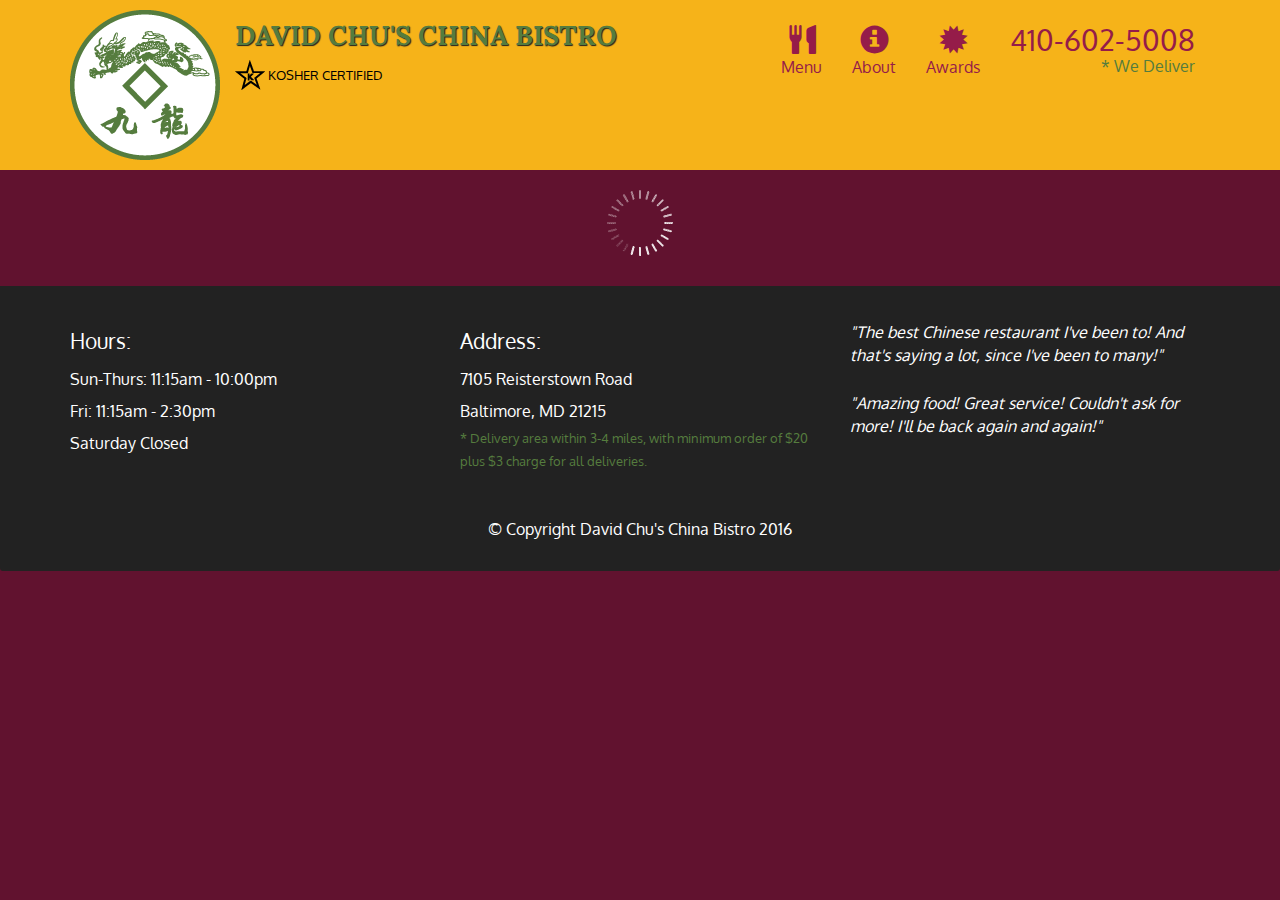
<file: assignment 5/index.html>
<!doctype html>
<html lang="en">
  <head>
    <meta charset="utf-8">
    <meta http-equiv="X-UA-Compatible" content="IE=edge">
    <meta name="viewport" content="width=device-width, initial-scale=1">
    <title>David Chu's China Bistro</title>
    <link rel="stylesheet" href="css/bootstrap.min.css">
    <link rel="stylesheet" href="css/styles.css">
    <link href='https://fonts.googleapis.com/css?family=Oxygen:400,300,700' rel='stylesheet' type='text/css'>
    <link href='https://fonts.googleapis.com/css?family=Lora' rel='stylesheet' type='text/css'>
  </head>
<body>
  <header>
    <nav id="header-nav" class="navbar navbar-default">
      <div class="container">
        <div class="navbar-header">
          <a href="index.html" class="pull-left visible-md visible-lg">
            <div id="logo-img" alt="Logo image"></div>
          </a>

          <div class="navbar-brand">
            <a href="index.html"><h1>David Chu's China Bistro</h1></a>
            <p>
              <img src="images/star-k-logo.png" alt="Kosher certification">
              <span>Kosher Certified</span>
            </p>
          </div>

          <button id="navbarToggle" type="button" class="navbar-toggle collapsed" data-toggle="collapse" data-target="#collapsable-nav" aria-expanded="false">
            <span class="sr-only">Toggle navigation</span>
            <span class="icon-bar"></span>
            <span class="icon-bar"></span>
            <span class="icon-bar"></span>
          </button>
        </div>
        
        <div id="collapsable-nav" class="collapse navbar-collapse">
           <ul id="nav-list" class="nav navbar-nav navbar-right">
            <li id="navHomeButton" class="visible-xs active">
              <a href="index.html">
                <span class="glyphicon glyphicon-home"></span> Home</a>
            </li>
            <li id="navMenuButton">
              <a href="#" onclick="$dc.loadMenuCategories();">
                <span class="glyphicon glyphicon-cutlery"></span><br class="hidden-xs"> Menu</a>
            </li>
            <li>
              <a href="#">
                <span class="glyphicon glyphicon-info-sign"></span><br class="hidden-xs"> About</a>
            </li>
            <li>
              <a href="#">
                <span class="glyphicon glyphicon-certificate"></span><br class="hidden-xs"> Awards</a>
            </li>
            <li id="phone" class="hidden-xs">
              <a href="tel:410-602-5008">
                <span>410-602-5008</span></a><div>* We Deliver</div>
            </li>
          </ul><!-- #nav-list -->
        </div><!-- .collapse .navbar-collapse -->
      </div><!-- .container -->
    </nav><!-- #header-nav -->
  </header>

  <div id="call-btn" class="visible-xs">
    <a class="btn" href="tel:410-602-5008">
    <span class="glyphicon glyphicon-earphone"></span>
    410-602-5008
    </a>
  </div>
  <div id="xs-deliver" class="text-center visible-xs">* We Deliver</div>

  <div id="main-content" class="container"></div>

  <footer class="panel-footer">
    <div class="container">
      <div class="row">
        <section id="hours" class="col-sm-4">
          <span>Hours:</span><br>
          Sun-Thurs: 11:15am - 10:00pm<br>
          Fri: 11:15am - 2:30pm<br>
          Saturday Closed
          <hr class="visible-xs">
        </section>
        <section id="address" class="col-sm-4">
          <span>Address:</span><br>
          7105 Reisterstown Road<br>
          Baltimore, MD 21215
          <p>* Delivery area within 3-4 miles, with minimum order of $20 plus $3 charge for all deliveries.</p>
          <hr class="visible-xs">
        </section>
        <section id="testimonials" class="col-sm-4">
          <p>"The best Chinese restaurant I've been to! And that's saying a lot, since I've been to many!"</p>
          <p>"Amazing food! Great service! Couldn't ask for more! I'll be back again and again!"</p>
        </section>
      </div>
      <div class="text-center">&copy; Copyright David Chu's China Bistro 2016</div>
    </div>
  </footer>

  <!-- jQuery (Bootstrap JS plugins depend on it) -->
  <script src="js/jquery-2.1.4.min.js"></script>
  <script src="js/bootstrap.min.js"></script>
  <script src="js/ajax-utils.js"></script>
  <script src="js/script.js"></script>
</body>
</html>
</file>
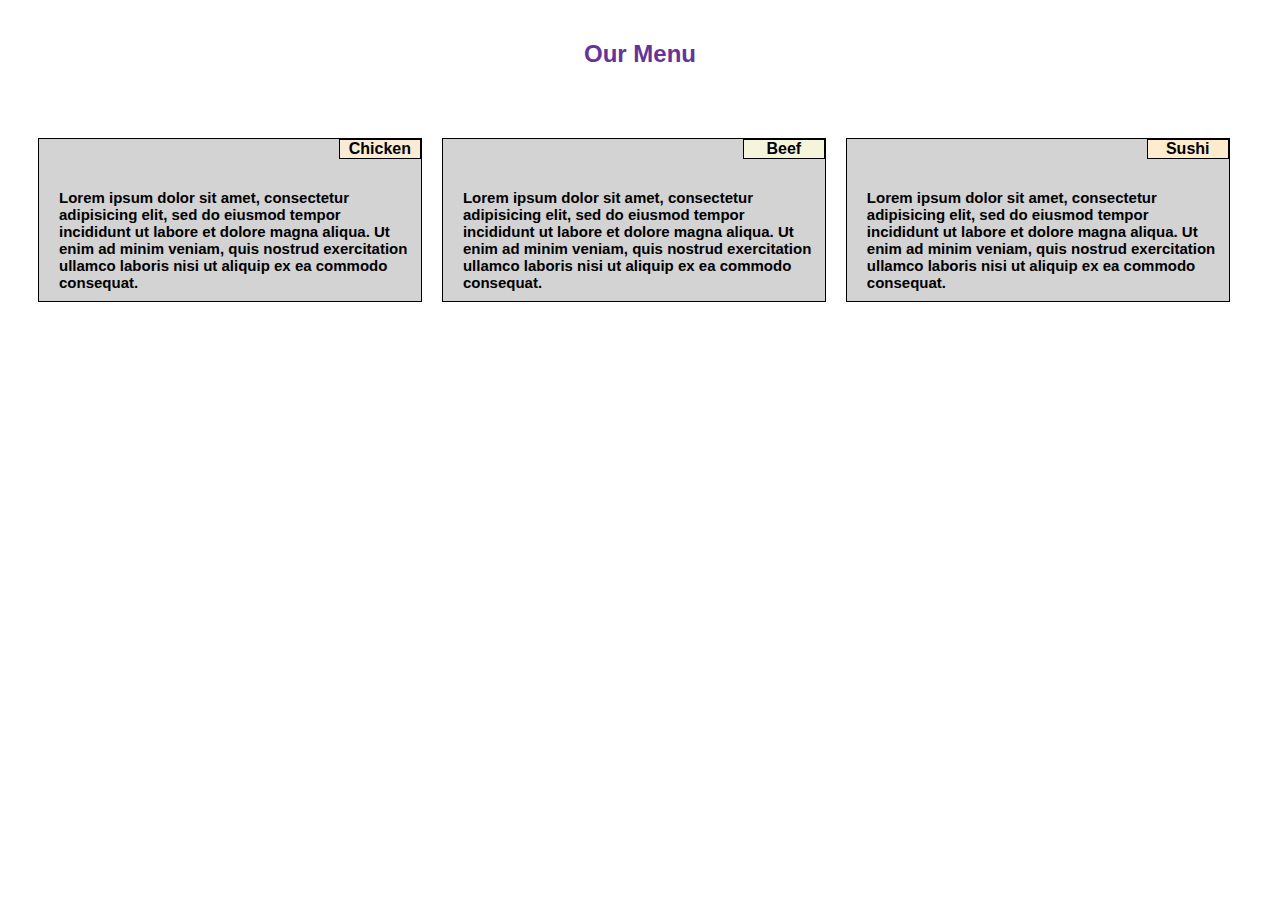
<file: assignment2/index.html>
<!DOCTYPE HTML>
        <html>
            <head>
                <meta name="viewport" content="width=device-width initial-scale="1"">
                <meta charset="utf-8">
                <link rel="stylesheet" href="styling.css">
                <title> Assignment solution for module 2
                </title>


            </head>
            <body>
                <h2 id="heading"> Our Menu </h2>
                 <div class="container-fluid">


            <div class="row">
            <div class="col-lg-4 col-md-6">
                <div class="container">

                    <div class="subclass" id="chicken">Chicken </div>
                    <div class="text1">
                    Lorem ipsum dolor sit amet, consectetur adipisicing elit, sed do eiusmod tempor incididunt ut labore et dolore magna aliqua. Ut enim ad minim veniam, quis nostrud exercitation ullamco laboris nisi ut aliquip ex ea commodo consequat.
                    </div>
                     </div>
            </div>
            <div class="col-lg-4 col-md-6">


            <div class="container">

                      <div class="subclass" id="beef">Beef</div>
                <div class="text2">
                      Lorem ipsum dolor sit amet, consectetur adipisicing elit, sed do eiusmod tempor incididunt ut labore et dolore magna aliqua. Ut enim ad minim veniam, quis nostrud exercitation ullamco laboris nisi ut aliquip ex ea commodo consequat.
                </div>
                


                   </div>
            </div>
            <div class="col-lg-4 col-md-12">


            <div class="container">

                      <div class="subclass" id="sushi">Sushi</div>
                <div class="text3">
                     Lorem ipsum dolor sit amet, consectetur adipisicing elit, sed do eiusmod tempor incididunt ut labore et dolore magna aliqua. Ut enim ad minim veniam, quis nostrud exercitation ullamco laboris nisi ut aliquip ex ea commodo consequat.
                </div>

                </div>
                </div>
                     </div>
                </div>




            </body>
        </html>
</file>
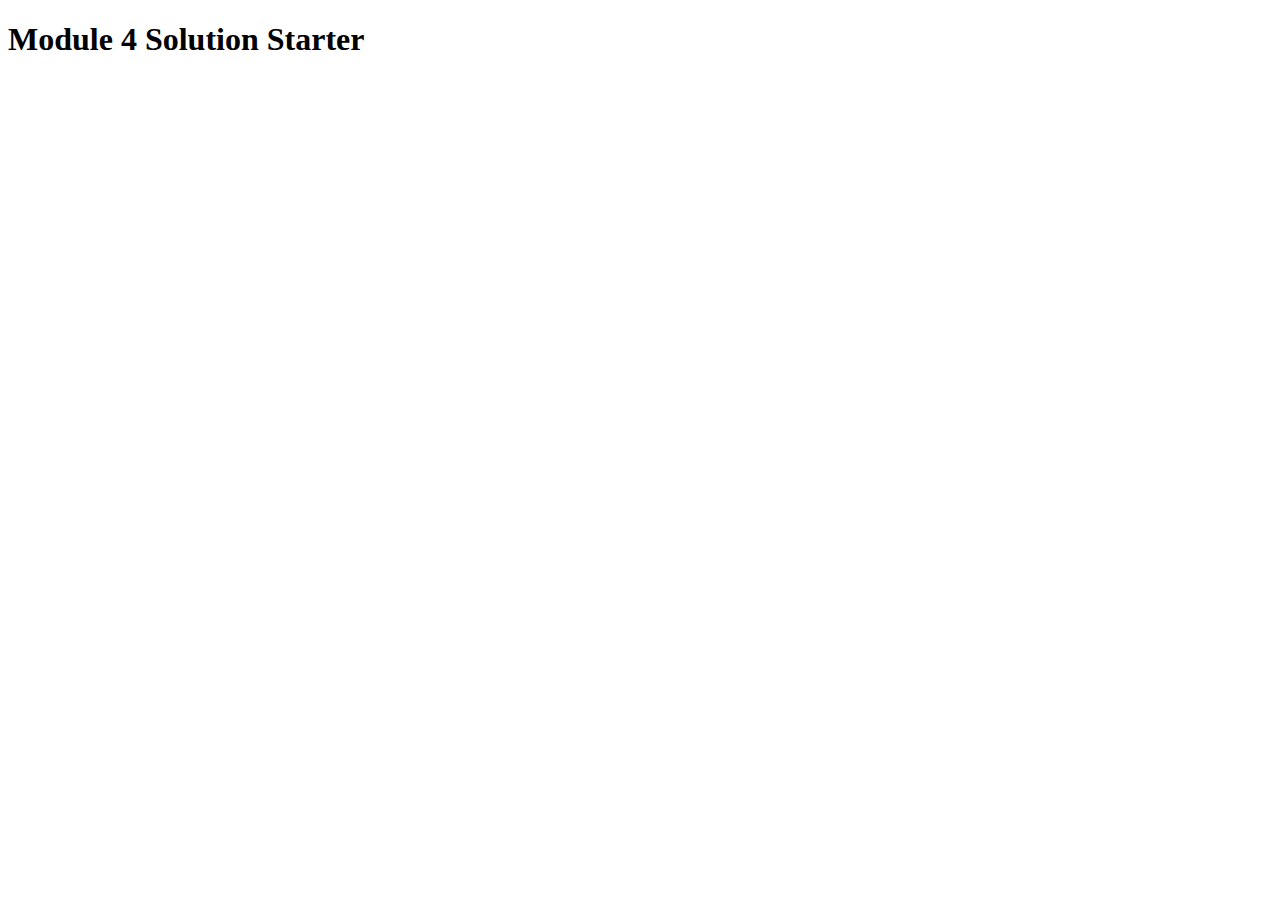
<file: module4/index.html>
<!DOCTYPE html>
<html>
<head>
  <meta charset="utf-8">
  <title>Module 4 Solution Starter</title>
  <script src="SpeakHello.js"></script>
  <script src="SpeakGoodBye.js"></script>
  <script src="script.js"></script>
</head>
<body>
  <h1>Module 4 Solution Starter</h1>
</body>
</html>
</file>
<file: assignment 5/css/styles.css>
body {
  font-size: 16px;
  color: #fff;
  background-color: #61122f;
  font-family: 'Oxygen', sans-serif;
}

/** HEADER **/
#header-nav {
  background-color: #f6b319;
  border-radius: 0;
  border: 0;
}

#logo-img {
  background: url('../images/restaurant-logo_large.png') no-repeat;
  width: 150px;
  height: 150px;
  margin: 10px 15px 10px 0;
}

.navbar-brand {
  padding-top: 25px;
}
.navbar-brand h1 { /* Restaurant name */
  font-family: 'Lora', serif;
  color: #557c3e;
  font-size: 1.5em;
  text-transform: uppercase;
  font-weight: bold;
  text-shadow: 1px 1px 1px #222;
  margin-top: 0;
  margin-bottom: 0;
  line-height: .75;
}
.navbar-brand a:hover, .navbar-brand a:focus {
  text-decoration: none;
}
.navbar-brand p { /* Kosher cert */
  color: #000;
  text-transform: uppercase;
  font-size: .7em;
  margin-top: 15px;
}
.navbar-brand p span { /* Star-K */
  vertical-align: middle;
}

#nav-list {
  margin-top: 10px;
}
#nav-list a {
  color: #951C49;
  text-align: center;
}
#nav-list a:hover {
  background: #E7E7E7;
}
#nav-list a span {
  font-size: 1.8em;
}

#phone {
  margin-top: 5px;
}
#phone a { /* Phone number */
  text-align: right;
  padding-bottom: 0;
}
#phone div { /* We Deliver */
  color: #557c3e;
  text-align: right;
  padding-right: 15px;
}

.navbar-header button.navbar-toggle, .navbar-header .icon-bar {
  border: 1px solid #61122f;
}
.navbar-header button.navbar-toggle {
  clear: both;
  margin-top: -30px;
}
/* END HEADER */

/* FOOTER */
.panel-footer {
  margin-top: 30px;
  padding-top: 35px;
  padding-bottom: 30px;
  background-color: #222;
  border-top: 0;
}
.panel-footer div.row {
  margin-bottom: 35px;
}
#hours, #address {
  line-height: 2;
}
#hours > span, #address > span {
  font-size: 1.3em;
}
#address p {
  color: #557c3e;
  font-size: .8em;
  line-height: 1.8;
}
#testimonials {
  font-style: italic;
}
#testimonials p:nth-child(2) {
  margin-top: 25px;
}
/* END FOOTER */



/* HOME PAGE */
.container .jumbotron {
  box-shadow: 0 0 50px #3F0C1F;
  border: 2px solid #3F0C1F;
}

#menu-tile, #specials-tile, #map-tile {
  height: 250px;
  width: 100%;
  margin-bottom: 15px;
  position: relative;
  border: 2px solid #3F0C1F;
  overflow: hidden;
}
#menu-tile:hover, #specials-tile:hover, #map-tile:hover {
  box-shadow: 0 1px 5px 1px #cccccc;
}
#menu-tile {
  background: url('../images/menu-tile.jpg') no-repeat;
  background-position: center;
}
#specials-tile {
  background: url('../images/specials-tile.jpg') no-repeat;
  background-position: center;
}
#menu-tile span, #specials-tile span, #map-tile span {
  position: absolute;
  bottom: 0;
  right: 0;
  width: 100%;
  text-align: center;
  font-size: 1.6em;
  text-transform: uppercase;
  background-color: #000;
  color: #fff;
  opacity: .8;
}
/* END HOME PAGE */

/* MENU CATEGORIES PAGE */
.category-tile { 
  position: relative;
  border: 2px solid #3F0C1F;
  overflow: hidden;
  width: 200px;
  height: 200px;
  margin: 0 auto 15px;
}
.category-tile span {
  position: absolute;
  bottom: 0;
  right: 0;
  width: 100%;
  text-align: center;
  font-size: 1.2em;
  text-transform: uppercase;
  background-color: #000;
  color: #fff;
  opacity: .8;
}
.category-tile:hover {
  box-shadow: 0 1px 5px 1px #cccccc;
}

#menu-categories-title + div {
  margin-bottom: 50px;
}
/* END MENU CATEGORIES PAGE */

/* SINGLE CATEGORY PAGE */
.menu-item-tile {
  margin-bottom: 25px;
}
.menu-item-tile hr {
  width: 80%;
}
.menu-item-tile .menu-item-price {
  font-size: 1.1em;
  text-align: right;
  margin-top: -15px;
  margin-right: -15px;
}
.menu-item-tile .menu-item-price span {
  font-size: .6em;
}
.menu-item-photo {
  position: relative;
  border: 2px solid #3F0C1F; 
  overflow: hidden;
  padding: 0;
  margin-right: -15px;
  margin-left: auto;
  margin-bottom: 20px;
  max-width: 250px;
}
.menu-item-photo div {
  position: absolute;
  bottom: 0;
  right: 0;
  width: 80px;
  background-color: #557c3e;
  text-align: center;
}
.menu-item-description {
  padding-right: 30px;
}
h3.menu-item-title {
  margin: 0 0 10px;
}
.menu-item-details {
  font-size: .9em;
  font-style: italic;
}
/* END SINGLE CATEGORY PAGE */


/********** Large devices only **********/
@media (min-width: 1200px) {
  .container .jumbotron {
    background: url('../images/jumbotron_1200.jpg') no-repeat;
    height: 675px;
  }
}

/********** Medium devices only **********/
@media (min-width: 992px) and (max-width: 1199px) {
  /* Header */
  #logo-img {
    background: url('../images/restaurant-logo_medium.png') no-repeat;
    width: 100px;
    height: 100px;
    margin: 5px 5px 5px 0;
  }
  /* End Header */

  /* Home Page */
  .container .jumbotron {
    background: url('../images/jumbotron_992.jpg') no-repeat;
    height: 558px;
  }
  /* End Home Page */
}

/********** Small devices only **********/
@media (min-width: 768px) and (max-width: 991px) {
  /* Home Page */
  .container .jumbotron {
    background: url('../images/jumbotron_768.jpg') no-repeat;
    height: 432px;
  }
  /* End Home Page */
}

/********** Extra small devices only **********/
@media (max-width: 767px) {
  /* Header */
  .navbar-brand {
    padding-top: 10px;
    height: 80px;
  }
  .navbar-brand h1 { /* Restaurant name */
    padding-top: 10px;
    font-size: 5vw; /* 1vw = 1% of viewport width */
  }
  .navbar-brand p { /* Kosher cert */
    font-size: .6em;
    margin-top: 12px;
  }
  .navbar-brand p img { /* Star-K */
    height: 20px;
  }

  #collapsable-nav a { /* Collapsed nav menu text */
    font-size: 1.2em;
  }
  #collapsable-nav a span { /* Collapsed nav menu glyph */
    font-size: 1em;
    margin-right: 5px;
  }

  #call-btn > a {
    font-size: 1.5em;
    display: block;
    margin: 0 20px;
    padding: 10px;
    border: 2px solid #fff;
    background-color: #f6b319;
    color: #951c49;
  }
  #xs-deliver {
    margin-top: 5px;
    font-size: .7em;
    letter-spacing: .1em;
    text-transform: uppercase;
  }
  /* End Header */

  /* Footer */
  .panel-footer section {
    margin-bottom: 30px;
    text-align: center;
  }
  .panel-footer section:nth-child(3) {
    margin-bottom: 0; /* margin already exists on the whole row */
  }
  .panel-footer section hr {
    width: 50%;
  }
  /* End Footer */

  /* Home Page */
  .container .jumbotron {
    margin-top: 30px;
    padding: 0;
  }
  #menu-tile, #specials-tile {
    width: 360px;
    margin: 0 auto 15px;
  }

  .menu-item-photo {
    margin-right: auto;
  }
  .menu-item-tile .menu-item-price {
    text-align: center;
  }
  .menu-item-description {
    text-align: center;;
  }
}


/********** Super extra small devices Only :-) (e.g., iPhone 4) **********/
@media (max-width: 479px) {
  /* Header */
  .navbar-brand h1 { /* Restaurant name */
    padding-top: 5px;
    font-size: 6vw;
  }
  /* End Header */
  
  /* Home page */
  #menu-tile, #specials-tile {
    width: 280px;
    margin: 0 auto 15px;
  }

  .col-xxs-12 {
    position: relative;
    min-height: 1px;
    padding-right: 15px;
    padding-left: 15px;
    float: left;
    width: 100%;
  }
}
</file>
<file: assignment2/styling.css>
html{
    padding: 20px;
     font-family: sans-serif;
    font-weight: bold;
}
#heading{
    
    margin: 20px auto 50px auto;
    color: rebeccapurple;
    text-align: center;
   }

.container{
  background-color: lightgray;
  border: solid black 1px;
  position: relative;
    margin: 20px 10px 20px 10px;
padding: 0px 0px 0px 10px;}

.subclass{
    width: 80px;
    float:right;
  clear:both;
    text-align: center;
    border: 1px solid black;
}
#chicken{
    background-color: antiquewhite;
}
#beef{
    background-color: beige;
}

#sushi{
    background-color: blanchedalmond;
}
.text1, .text2, .text3{
  margin-top: 40px;
  font-family: sans-serif;
  font-size: 15px;
  padding: 10px 10px 10px 10px;
}
@media (min-width:768px) and (max-width:991px) {
  .col-md-1, .col-md-2, .col-md-3, .col-md-4,  .col-md-5,  .col-md-6,  .col-md-7,  .col-md-8,  .col-md-9,  .col-md-10, .col-md-11,  .col-md-12{
    float:left;

  }
  .col-md-1{
    width:8.33%;
  }
  .col-md-2{
    width:16.66%;
  }
  .col-md-3{
    width:25%;
  }
  .col-md-4{
    width:33%;
  }
  .col-md-5{
    width:41.66%;
  }
  .col-md-6{
    width:50%;
  }
  .col-md-7{
    width:58.33%;
  }
  .col-md-8{
    width:66.66%;
  }
  .col-md-9{
    width:74.99%;
  }
  .col-md-10{
    width:83.33%;
  }
  .col-md-11{
    width:91.66%;
  }
  .col-md-12{
    width:100%;
  }
}
/* large devices */
@media (min-width:992px){
  .col-lg-1, .col-lg-2, .col-lg-3, .col-lg-4,  .col-lg-5,  .col-lg-6,  .col-lg-7,  .col-lg-8,  .col-lg-9,  .col-lg-10, .col-lg-11,  .col-lg-12{
    float:left;

  }
  .col-lg-1{
    width:8.33%;
  }
  .col-lg-2{
    width:16.66%;
  }
  .col-lg-3{
    width:25%;
  }
  .col-lg-4{
    width:33%;
  }
  .col-lg-5{
    width:41.66%;
  }
  .col-lg-6{
    width:50%;
  }
  .col-lg-7{
    width:58.33%;
  }
  .col-lg-8{
    width:66.66%;
  }
  .col-lg-9{
    width:74.99%;
  }
  .col-lg-10{
    width:83.33%;
  }
  .col-lg-11{
    width:91.66%;
  }
  .col-lg-12{
    width:100%;
  }
}
</file>
